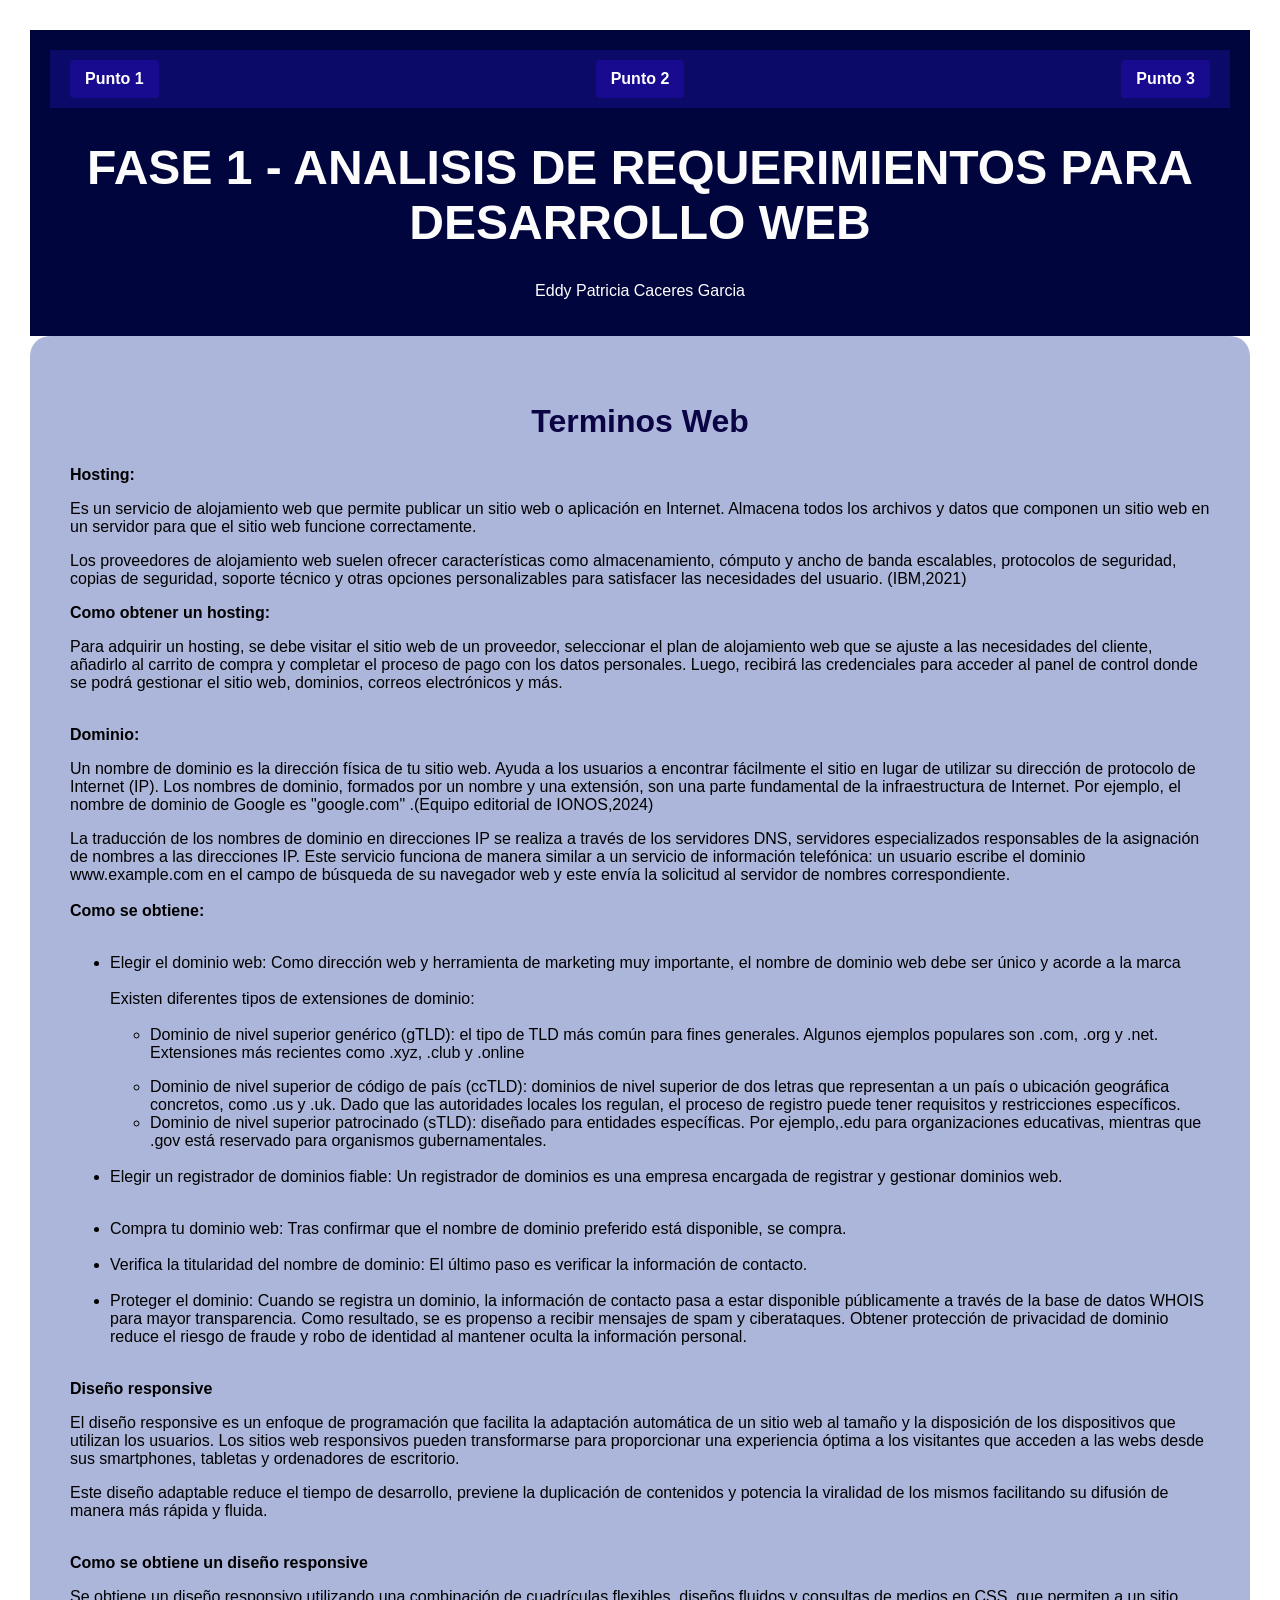
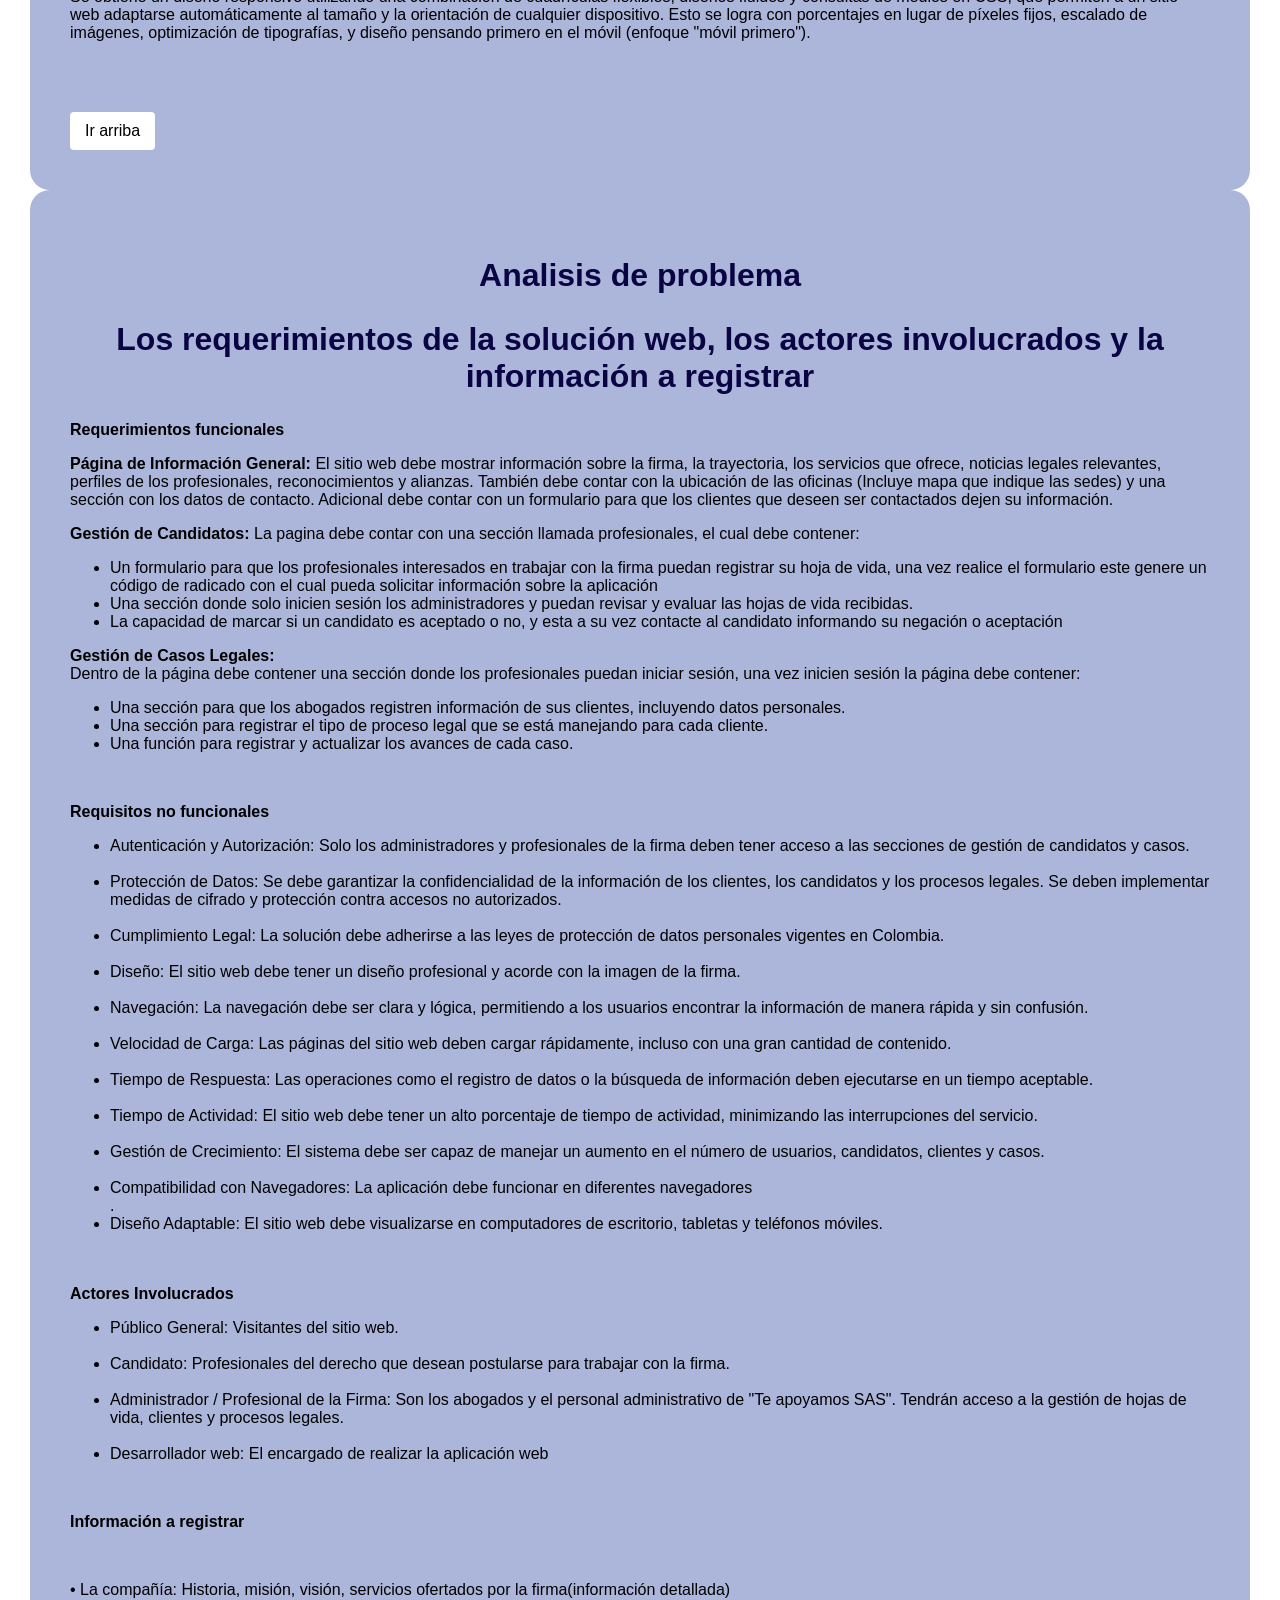
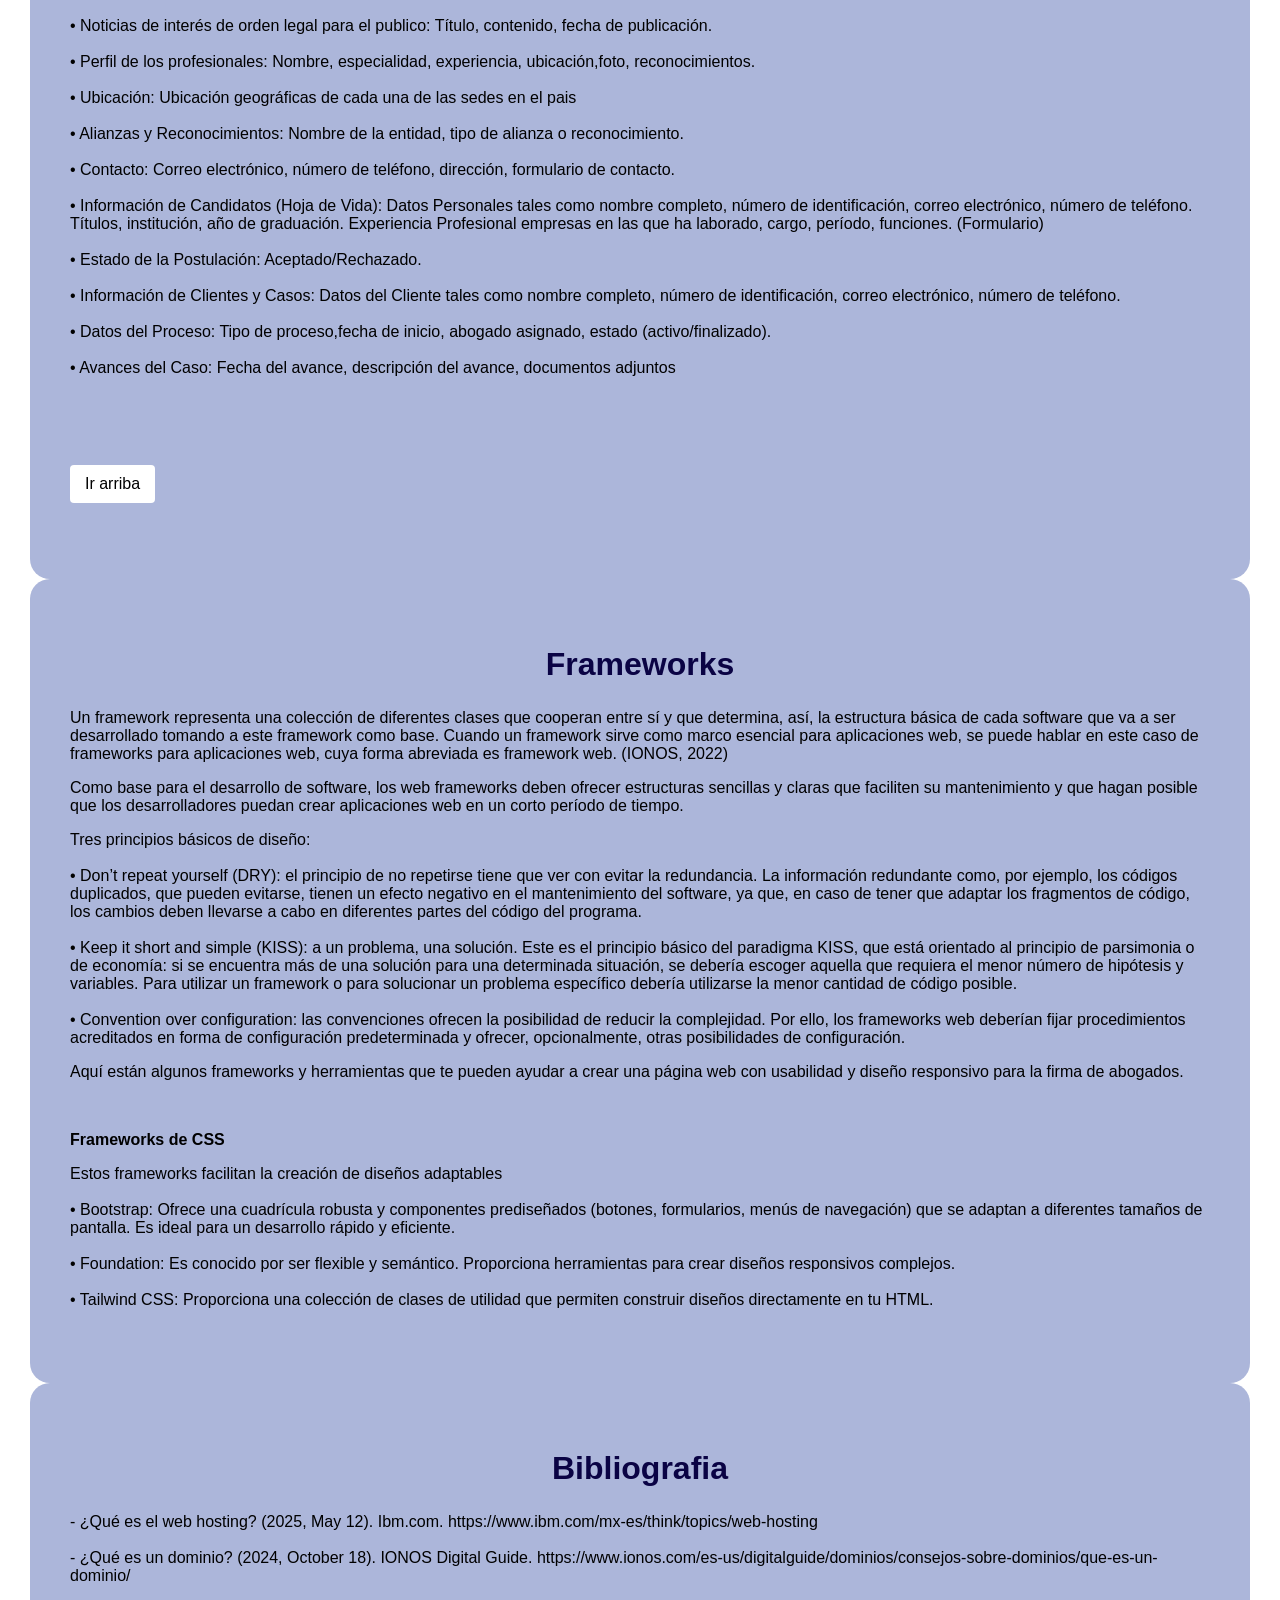
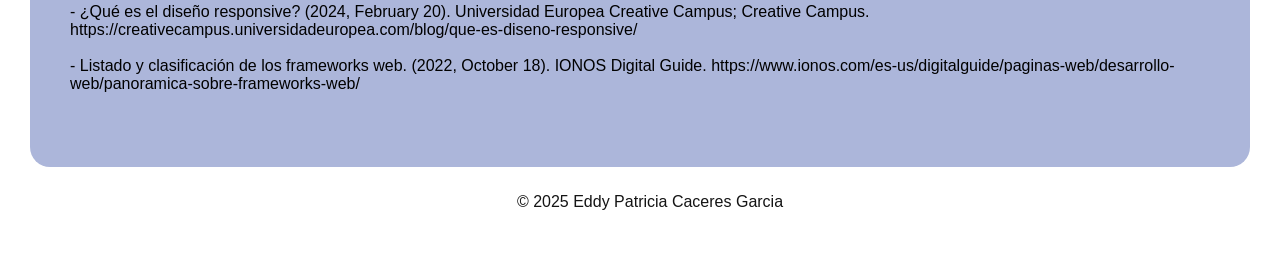
<file: index.html>
<!DOCTYPE html>
<html lang="es">
<head>
    <meta charset="UTF-8">
    <meta name="viewport" content="width=device-width, initial-scale=1.0">
    <title>FRAMEWORK PARA DESARROLLO</title>
    
    <link rel="stylesheet" href="styles.css">
   
</head>
<body>

    <!-- Header -->
    <header>
        <div class="navbar">
            <a href="#punto1">
                Punto 1
            </a>
            <a href="#punto2">
                Punto 2
            </a>
            <a href="#punto3">
                Punto 3
            </a>
        </div>
        </div>
        <h1> FASE 1 - ANALISIS DE REQUERIMIENTOS PARA DESARROLLO WEB</h1>
        <p>Eddy Patricia Caceres Garcia </p>
    </header>

    <div class="container">
    <!-- About Section -->
    <section id="punto1">
        <article>
            <h2>Terminos Web</h2>
             <h3><b>Hosting:</b></h3>
            <p>Es un servicio de alojamiento web que permite publicar un sitio web o aplicación en Internet. Almacena todos los archivos y datos que componen un sitio web en un servidor para que el sitio web funcione correctamente.<br></p>
            <p>Los proveedores de alojamiento web suelen ofrecer características como almacenamiento, cómputo y ancho de banda escalables, protocolos de seguridad, copias de seguridad, soporte técnico y otras opciones personalizables para satisfacer las necesidades del usuario. (IBM,2021)<br>
            <p><b>Como obtener un hosting:</b><br></p>
            Para adquirir un hosting, se debe visitar el sitio web de un proveedor, seleccionar el plan de alojamiento web que se ajuste a las necesidades del cliente, añadirlo al carrito de compra y completar el proceso de pago con los datos personales. Luego, recibirá las credenciales para acceder al panel de control donde se podrá gestionar el sitio web, dominios, correos electrónicos y más.<br><br></p>

            <h3><b>Dominio:</b></h3> 
            <p>Un nombre de dominio es la dirección física de tu sitio web. Ayuda a los usuarios a encontrar fácilmente el sitio en lugar de utilizar su dirección de protocolo de Internet (IP). Los nombres de dominio, formados por un nombre y una extensión, son una parte fundamental de la infraestructura de Internet.  Por ejemplo, el nombre de dominio de Google es "google.com" .(Equipo editorial de IONOS,2024)<br></p>
            <p>La traducción de los nombres de dominio en direcciones IP se realiza a través de los servidores DNS, servidores especializados responsables de la asignación de nombres a las direcciones IP. Este servicio funciona de manera similar a un servicio de información telefónica: un usuario escribe el dominio www.example.com en el campo de búsqueda de su navegador web y este envía la solicitud al servidor de nombres correspondiente. <br><br>
            <b>Como se obtiene:</b><br><br></p>
            <ul>
            <li>Elegir el dominio web: Como dirección web y herramienta de marketing muy importante, el nombre de dominio web debe ser único y acorde a la marca<br><br></li>
            Existen diferentes tipos de extensiones de dominio:<br><br>
                <ul>
                <li>Dominio de nivel superior genérico (gTLD): el tipo de TLD más común para fines generales. Algunos ejemplos populares son .com, .org y .net. Extensiones más recientes como .xyz, .club y .online <br></p></li>
                <li>Dominio de nivel superior de código de país (ccTLD): dominios de nivel superior de dos letras que representan a un país o ubicación geográfica concretos, como .us y .uk. Dado que las autoridades locales los regulan, el proceso de registro puede tener requisitos y restricciones específicos.<br></li>
                <li>Dominio de nivel superior patrocinado (sTLD): diseñado para entidades específicas. Por ejemplo,.edu para organizaciones educativas, mientras que .gov está reservado para organismos gubernamentales.<br><br></li>
                </ul>
            <li>Elegir un registrador de dominios fiable: Un registrador de dominios es una empresa encargada de registrar y gestionar dominios web.<br><br></p></li>
            <li>Compra tu dominio web: Tras confirmar que el nombre de dominio preferido está disponible, se compra.<br><br></li>
            <li>Verifica la titularidad del nombre de dominio: El último paso es verificar la información de contacto.<br><br></li>
            <li>Proteger el dominio: Cuando se registra un dominio, la información de contacto pasa a estar disponible públicamente a través de la base de datos WHOIS para mayor transparencia. Como resultado, se es propenso a recibir mensajes de spam y ciberataques. Obtener protección de privacidad de dominio reduce el riesgo de fraude y robo de identidad al mantener oculta la información personal.<br><br></li>
            </ul>

             <h3><b>Diseño responsive</b> <br></h3>
            <p>El diseño responsive es un enfoque de programación que facilita la adaptación automática de un sitio web al tamaño y la disposición de los dispositivos que utilizan los usuarios. Los sitios web responsivos pueden transformarse para proporcionar una experiencia óptima a los visitantes que acceden a las webs desde sus smartphones, tabletas y ordenadores de escritorio.<br></p>

            <p>Este diseño adaptable reduce el tiempo de desarrollo, previene la duplicación de contenidos y potencia la viralidad de los mismos facilitando su difusión de manera más rápida y fluida.<br><br></p>
            <p><b>Como se obtiene un diseño responsive</b><br></p>
            Se obtiene un diseño responsivo utilizando una combinación de cuadrículas flexibles, diseños fluidos y consultas de medios en CSS, que permiten a un sitio web adaptarse automáticamente al tamaño y la orientación de cualquier dispositivo. Esto se logra con porcentajes en lugar de píxeles fijos, escalado de imágenes, optimización de tipografías, y diseño pensando primero en el móvil (enfoque "móvil primero"). <br><br><br><br></p>
            </p>
        </article>
    <a href ="#"> Ir arriba </ href> </a>
            
    </section>
    </div>
    <!-- Portfolio Section -->
    <div class="container">
    <section id="punto2">
        <article>
            <h2>Analisis de problema</h2>
            <h2> Los requerimientos de la solución web, los actores involucrados y la información a registrar</h2>
            <h3>Requerimientos funcionales</h3>
            <p><b>Página de Información General:</b> El sitio web debe mostrar información sobre la firma, la trayectoria, los servicios que ofrece, noticias legales relevantes, perfiles de los profesionales, reconocimientos y alianzas. También debe contar con la ubicación de las oficinas (Incluye mapa que indique las sedes) y una sección con los datos de contacto. Adicional debe contar con un formulario para que los clientes que deseen ser contactados dejen su información.</p>
            <p><b>Gestión de Candidatos: </b>La pagina debe contar con una sección llamada profesionales, el cual debe contener: <br>
            <ul>
                <li>Un formulario para que los profesionales interesados en trabajar con la firma puedan registrar su hoja de vida, una vez realice el formulario este genere un código de radicado con el cual pueda solicitar información sobre la aplicación<br></li>
                <li>Una sección donde solo inicien sesión los administradores y puedan revisar y evaluar las hojas de vida recibidas.<br></li>
                <li> La capacidad de marcar si un candidato es aceptado o no, y esta a su vez contacte al candidato informando su negación o aceptación</p></li>
            </ul>

            <p><b>Gestión de Casos Legales:</b><br>
            Dentro de la página debe contener una sección donde los profesionales puedan iniciar sesión, una vez inicien sesión la página debe contener:<br>
            <ul>
                <li>Una sección para que los abogados registren información de sus clientes, incluyendo datos personales.<br></li>
                <li>Una sección para registrar el tipo de proceso legal que se está manejando para cada cliente.</li>
                <li>Una función para registrar y actualizar los avances de cada caso.</p><br></li></ul>

            <h3><b></b>Requisitos no funcionales</h3>
            <ul>
                <li>Autenticación y Autorización: Solo los administradores y profesionales de la firma deben tener acceso a las secciones de gestión de candidatos y casos.</li><br>
                <li>Protección de Datos: Se debe garantizar la confidencialidad de la información de los clientes, los candidatos y los procesos legales. Se deben implementar medidas de cifrado y protección contra accesos no autorizados.</li><br>
                <li>Cumplimiento Legal: La solución debe adherirse a las leyes de protección de datos personales vigentes en Colombia.</li><br>
                <li>Diseño: El sitio web debe tener un diseño profesional y acorde con la imagen de la firma.</li><br>
                <li>Navegación: La navegación debe ser clara y lógica, permitiendo a los usuarios encontrar la información de manera rápida y sin confusión.</li><br>
                <li>Velocidad de Carga: Las páginas del sitio web deben cargar rápidamente, incluso con una gran cantidad de contenido.</li><br>
                <li>Tiempo de Respuesta: Las operaciones como el registro de datos o la búsqueda de información deben ejecutarse en un tiempo aceptable.</li><br>
                <li>Tiempo de Actividad: El sitio web debe tener un alto porcentaje de tiempo de actividad, minimizando las interrupciones del servicio.</li><br>
                <li>Gestión de Crecimiento: El sistema debe ser capaz de manejar un aumento en el número de usuarios, candidatos, clientes y casos.</li><br>
                <li>Compatibilidad con Navegadores: La aplicación debe funcionar en diferentes navegadores</li>.<br>
                <li>Diseño Adaptable: El sitio web debe visualizarse en computadores de escritorio, tabletas y teléfonos móviles.</li><br><br>
            </ul>
            <h3><b>Actores Involucrados</b></h3>
            <ul><li>Público General: Visitantes del sitio web.</li> <br>
            <li>Candidato: Profesionales del derecho que desean postularse para trabajar con la firma.</li><br>
            <li>Administrador / Profesional de la Firma: Son los abogados y el personal administrativo de "Te apoyamos SAS". Tendrán acceso a la gestión de hojas de vida, clientes y procesos legales.</li><br>
            <li>Desarrollador web: El encargado de realizar la aplicación web</li></ul><br>
            <h3>Información a registrar</h3><br>
            <p>•	La compañía: Historia, misión, visión, servicios ofertados por la firma(información detallada)<br><br>
            •	Noticias de interés de orden legal para el publico: Título, contenido, fecha de publicación.<br><br>
            •	Perfil de los profesionales: Nombre, especialidad, experiencia, ubicación,foto, reconocimientos.<br><br>
            •	Ubicación: Ubicación geográficas de cada una de las sedes en el pais<br><br>
            •	Alianzas y Reconocimientos: Nombre de la entidad, tipo de alianza o reconocimiento.<br><br>
            •	Contacto: Correo electrónico, número de teléfono, dirección, formulario de contacto.<br><br>
            •	 Información de Candidatos (Hoja de Vida): Datos Personales tales como nombre completo, número de identificación, correo electrónico, número de teléfono. Títulos, institución, año de graduación. Experiencia Profesional empresas en las que ha laborado, cargo, período, funciones. (Formulario)<br><br>
            •	Estado de la Postulación: Aceptado/Rechazado.<br><br>
            •	 Información de Clientes y Casos: Datos del Cliente tales como nombre completo, número de identificación, correo electrónico, número de teléfono.<br><br>
            •	Datos del Proceso: Tipo de proceso,fecha de inicio, abogado asignado, estado (activo/finalizado).<br><br>
            •	Avances del Caso: Fecha del avance, descripción del avance, documentos adjuntos </p><br><br>
            <br><br>
            <a href ="#"> Ir arriba </ href> </a>
            <br><br><br>

        </article>
    </section>
    </div>
    <div class="container">
    <section id="punto3">
        <article>
            <h2> Frameworks </h2>
            <p>Un framework representa una colección de diferentes clases que cooperan entre sí y que determina, así, la estructura básica de cada software que va a ser desarrollado tomando a este framework como base. Cuando un framework sirve como marco esencial para aplicaciones web, se puede hablar en este caso de frameworks para aplicaciones web, cuya forma abreviada es framework web. (IONOS, 2022)</p>
            <p>Como base para el desarrollo de software, los web frameworks deben ofrecer estructuras sencillas y claras que faciliten su mantenimiento y que hagan posible que los desarrolladores puedan crear aplicaciones web en un corto período de tiempo. </p>
            <p>Tres principios básicos de diseño:<br><br>
            •	Don’t repeat yourself (DRY): el principio de no repetirse tiene que ver con evitar la redundancia. La información redundante como, por ejemplo, los códigos duplicados, que pueden evitarse, tienen un efecto negativo en el mantenimiento del software, ya que, en caso de tener que adaptar los fragmentos de código, los cambios deben llevarse a cabo en diferentes partes del código del programa.<br><br>
            •	Keep it short and simple (KISS): a un problema, una solución. Este es el principio básico del paradigma KISS, que está orientado al principio de parsimonia o de economía: si se encuentra más de una solución para una determinada situación, se debería escoger aquella que requiera el menor número de hipótesis y variables. Para utilizar un framework o para solucionar un problema específico debería utilizarse la menor cantidad de código posible.<br><br>
            •	Convention over configuration: las convenciones ofrecen la posibilidad de reducir la complejidad. Por ello, los frameworks web deberían fijar procedimientos acreditados en forma de configuración predeterminada y ofrecer, opcionalmente, otras posibilidades de configuración.</p>
            <p>Aquí están algunos frameworks y herramientas que te pueden ayudar a crear una página web con usabilidad y diseño responsivo para la firma de abogados.</p><br>
            <h3>Frameworks de CSS</h3>
            <p>Estos frameworks facilitan la creación de diseños adaptables <br><br>
            •	Bootstrap: Ofrece una cuadrícula robusta y componentes prediseñados (botones, formularios, menús de navegación) que se adaptan a diferentes tamaños de pantalla. Es ideal para un desarrollo rápido y eficiente.<br><br>
            •	Foundation: Es conocido por ser flexible y semántico. Proporciona herramientas para crear diseños responsivos complejos.<br><br>
            •	Tailwind CSS: Proporciona una colección de clases de utilidad que permiten construir diseños directamente en tu HTML. </p><br>
        </article>
    </section>
    </div>
     <div class="container">
    <section id="punto3">
        <article>
            <h2>Bibliografia</h2>
            <p>- ¿Qué es el web hosting? (2025, May 12). Ibm.com. https://www.ibm.com/mx-es/think/topics/web-hosting<br><br>
            - ¿Qué es un dominio? (2024, October 18). IONOS Digital Guide. https://www.ionos.com/es-us/digitalguide/dominios/consejos-sobre-dominios/que-es-un-dominio/<br><br>
            - ¿Qué es el diseño responsive? (2024, February 20). Universidad Europea Creative Campus; Creative Campus. https://creativecampus.universidadeuropea.com/blog/que-es-diseno-responsive/<br><br>
            - Listado y clasificación de los frameworks web. (2022, October 18). IONOS Digital Guide. https://www.ionos.com/es-us/digitalguide/paginas-web/desarrollo-web/panoramica-sobre-frameworks-web/<br><br>
            </p>
        </article>

    </section>
    </div>
    </body>
    <!-- Footer -->
    <footer>
        <p>&copy; 2025 Eddy Patricia Caceres Garcia</p>
    </footer>

</body>
</html>
</file>
<file: styles.css>
/* Estilos generales */
        body {
            font-family: Arial, sans-serif;
            margin: 0;
            padding: 30px;
            background-color: #ffffff;
            
        }
        
        /* Header con barra de navegación */
        header {
            background:rgb(1, 5, 61);
            color: rgb(0, 0, 0);
            padding: 20px;
            text-align: center;
            color:#ffffff;
            max-width: 1450px;
            margin: 0 auto;
        }
        
        .navbar {
            display: flex;
            justify-content: space-between;
            align-items: left;
            background-color: rgb(12, 10, 105);
            padding: 10px 20px;
            
            ;
        }

        
        .navbar .menu {
            display: flex;
            gap: 15px;
            
            
        }

        .navbar a {
            color: rgb(255, 255, 255);
            background-color: #180b8f;
            text-decoration: none;
            display: flex;
            align-items: center;
            padding: 10px 15px;
            font-weight: bold;
            
        }

        .navbar a:hover {
            background-color: #4c5bdd;
            border-radius: 5px;
        }

    


       .container {
            display:flex;
            max-width: 1400px;
            justify-content: space-between;
            overflow: hidden;
            background-color:rgb(172, 182, 218);
            border-radius:20px;
            padding:40px;
            text-align: left;
            margin: 0 auto;
        }

       
        button,a {
            font-family: 'Manrope', sans-serif;
            background-color: #ffffff;
            color:  #000000;
            padding: 10px 15px;
            border: none;
            border-radius: 4px;
            cursor: pointer;
            font-weight: 500;
            text-decoration: none;
            display: inline-block;
            font-size: 16px;}
        
        
        h1{
        font-size: 3em;
        color:rgb(252, 252, 252)
}
        h3{
        color:rgb(0, 0, 0);
        font-size: 1em;}
        
        h2{
        color:rgb(10, 3, 68);
        font-size: 2em;
        text-align:center;
        }
        /* Footer */
        footer {
            background-color: #ffffff;
            color: rgb(20, 20, 20);
            text-align: center;
            padding: 10px;
            position: relative;
            bottom: 0;
            width: 100%;
        }
</file>
